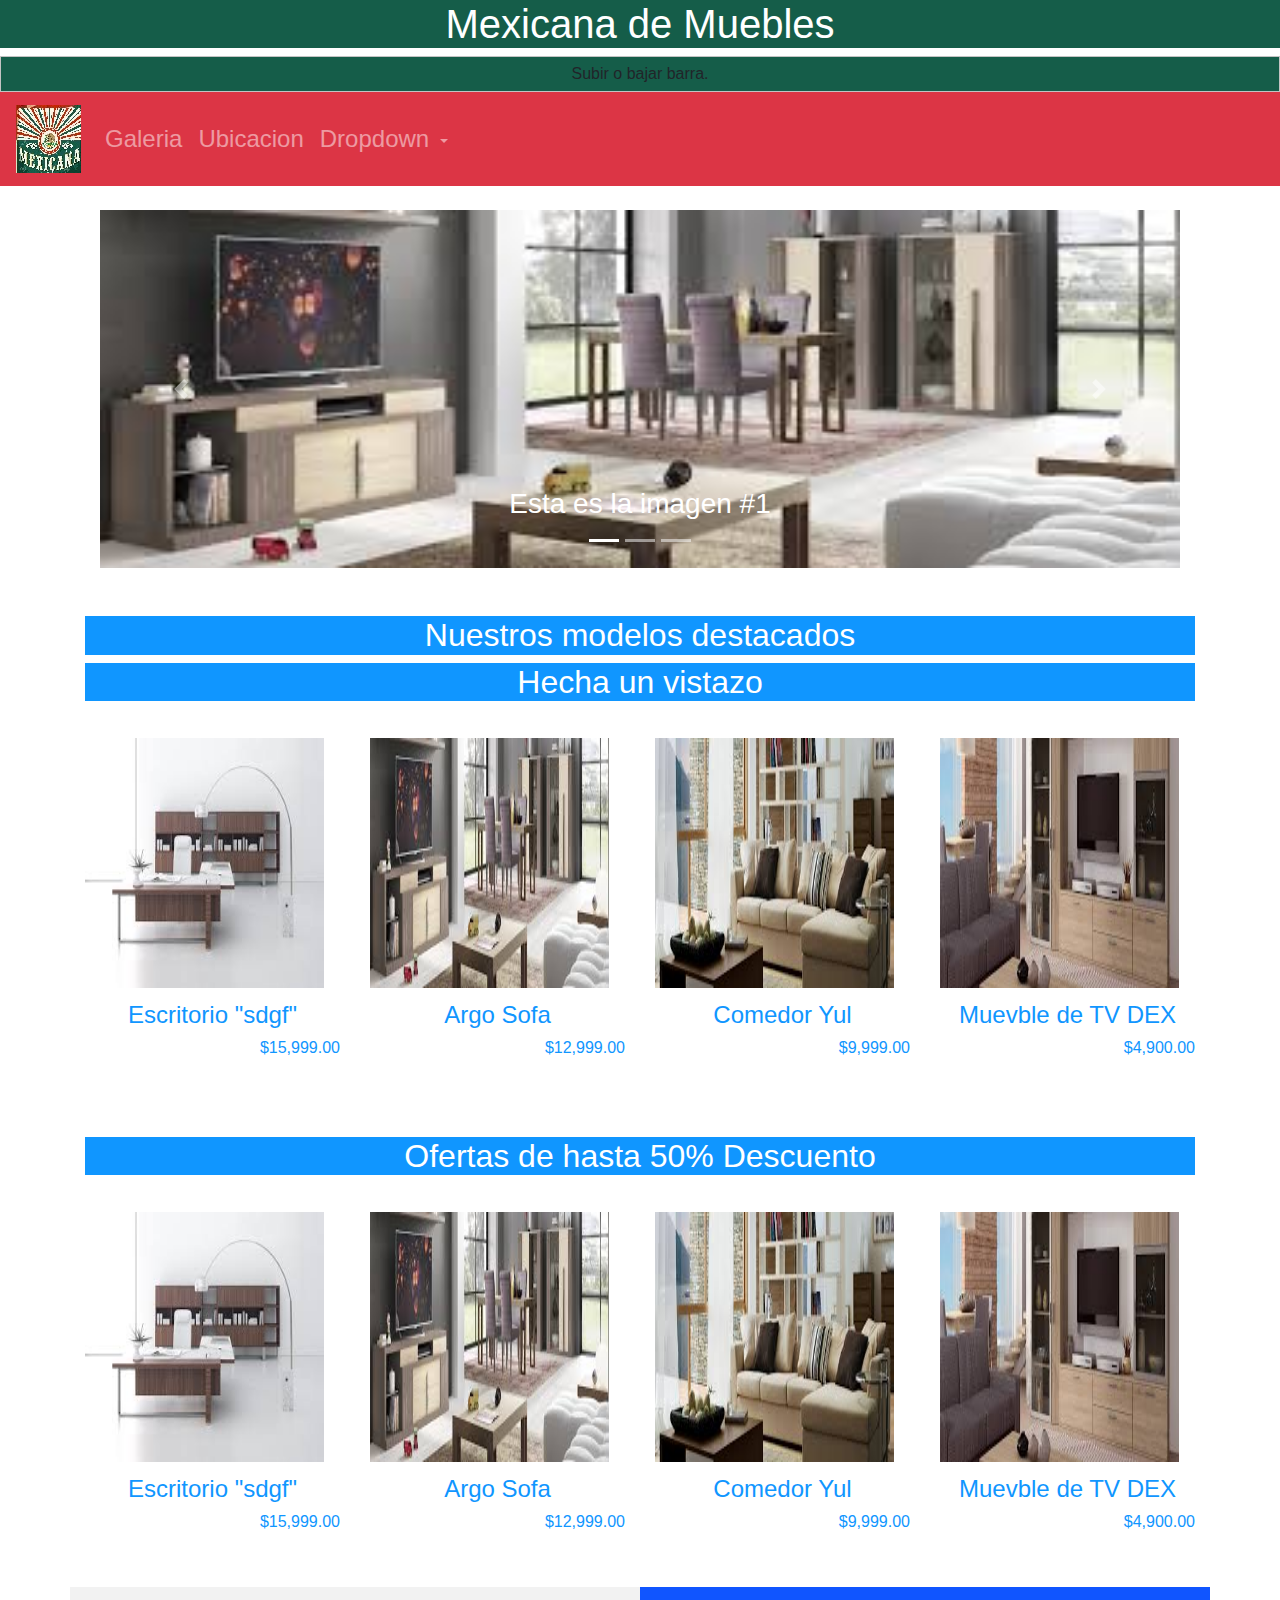
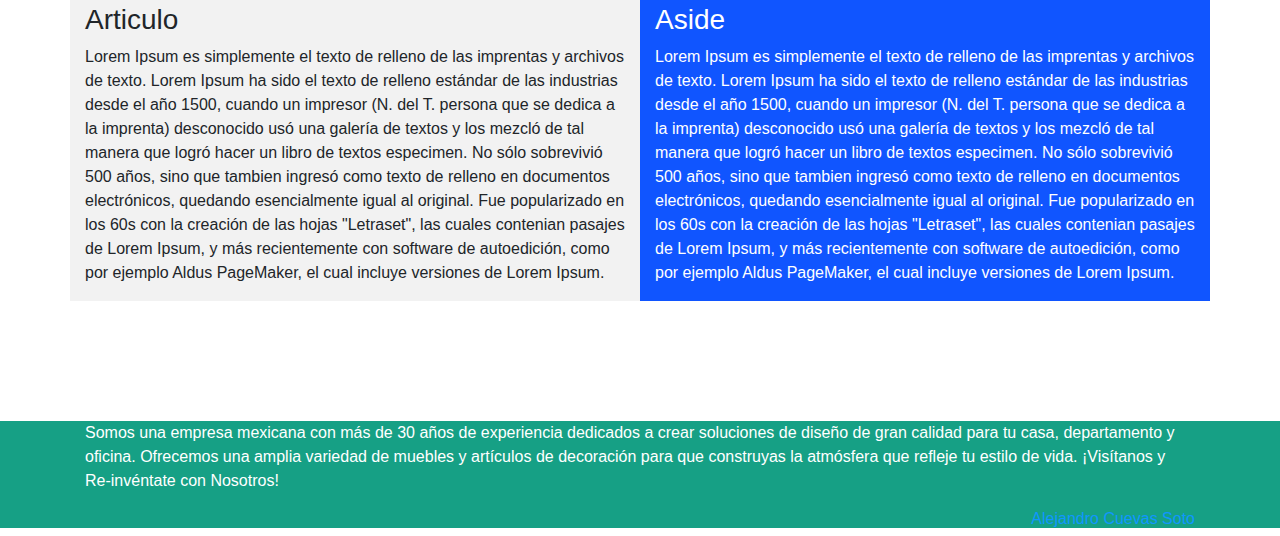
<file: index.html>
<!DOCTYPE html>
<html>
<head>
	<meta charset="UTF-8">
	<title>Mexicana de Muebles</title>
	<meta name="viewport" content="whidth=device-width, user-scalable=no, initial-scale=1.0, maximun-scale=1.0, minimun-scale=1.0">
	<link rel="stylesheet" href="css/bootstrap.min.css">
	<link rel="stylesheet" href="estilos.css">
	<link rel="stylesheet" href="estilosimg.css">
	<script src="https://ajax.googleapis.com/ajax/libs/jquery/3.4.1/jquery.min.js"></script>
	<script> 
	$(document).ready(function(){
  	$("#flip").click(function(){
    	$("#panel").slideToggle("slow");
  	});
	});
	</script>
</head>
<body>
	<header>
		<div class="container">
			<h1 class="text-center"> Mexicana de Muebles </h1>
		</div>
	</header>
	<div id="flip">Subir o bajar barra. </div>
	<div id="panel">
	<nav class="navbar navbar-expand-lg navbar-dark bg-danger">
  <a class="navbar-brand" href="#"><img src="imagenes/mexicana.jpg" whidth="25"></a>
  <button class="navbar-toggler" type="button" data-toggle="collapse" data-target="#navbarSupportedContent" aria-controls="navbarSupportedContent" aria-expanded="false" aria-label="Toggle navigation">
    <span class="navbar-toggler-icon"></span>
  </button>

  <div class="collapse navbar-collapse" id="navbarSupportedContent">
    <ul class="navbar-nav mr-auto">
      <li class="nav-item">
        <a class="nav-link" href="galeria.html"><font size=5>Galeria</font></a>
      </li>
	  <!-- <li class="nav-item">
        <a class="nav-link" href="#"><font size=5>Link</font></a>
      </li> -->
	  <li class="nav-item">
        <a class="nav-link" href="https://goo.gl/maps/YE7Pbct2PkJrg99L8" target="_blank"><font size=5>Ubicacion</font></a>
      </li>
      <li class="nav-item dropdown">
        <a class="nav-link dropdown-toggle" href="#" id="navbarDropdown" role="button" data-toggle="dropdown" aria-haspopup="true" aria-expanded="false"><font size=5>
		Dropdown
        </font></a>
        <div class="dropdown-menu" aria-labelledby="navbarDropdown">
          <a class="dropdown-item" href="#">Action</a>
          <a class="dropdown-item" href="#">Another action</a>
          <div class="dropdown-divider"></div>
          <a class="dropdown-item" href="#">Something else here</a>
        </div>
      </li>
    </ul>
  </div>
</nav>
</div>
	
	<div class="container">
		<br>
		<div class="col-md-12">
			<div id="carouselExampleIndicators" class="carousel slide" data-ride="carousel">
				<ol class="carousel-indicators">
					<li data-target="#carouselExampleIndicators" data-slide-to="0" class="active"></li>
					<li data-target="#carouselExampleIndicators" data-slide-to="1"></li>
					<li data-target="#carouselExampleIndicators" data-slide-to="2"></li>
				</ol>
				
				<div class="carousel-inner">
					<div class="carousel-item active">
						<img src="imagenes/muestra2.jpg" class="d-block w-100" alt="First slide">
							<div class="carousel-caption">
								<h3> Esta es la imagen #1</h3>
							</div>
					</div>
					<div class="carousel-item">
						<img src="imagenes/muestra3.jpg" class="d-block w-100" alt="Second slide">
							<div class="carousel-caption">
								<h3> Esta es la imagen #2</h3>
							</div>
					</div>
					<div class="carousel-item">
						<img src="imagenes/muestra4.jpg" class="d-block w-100" alt="Third slide">
							<div class="carousel-caption">
								<h3> Esta es la imagen #3</h3>
							</div>
					</div>
				</div>
			<a class="carousel-control-prev" href="#carouselExampleIndicators" role="button" data-slide="prev">
				<span class="carousel-control-prev-icon" aria-hidden="true"></span>
				<span class="sr-only">Anterior</span>
			</a>
			<a class="carousel-control-next" href="#carouselExampleIndicators" role="button" data-slide="next">
				<span class="carousel-control-next-icon" aria-hidden="true"></span>
				<span class="sr-only">Siguiente</span>
			</a>
			</div>
		</div>
	</div>
	
	<section id="galeria" class="container">
		<div class="text-center pt-5">
			<h2 color=blue> Nuestros modelos destacados </h2>
				<h2> Hecha un vistazo </h2>
				<br>
		</div>
		<div class="row">
			<div class="col-lg-3 col-md-6 col-sm-12">
				<a class="navbar-brand" href="galeria.html"><img src="imagenes/muestra1.jpg" alt="Galeria Imagenes"></a>
				<h4 class="text-center pt-2"> Escritorio "sdgf"</h4>
				<h6 class="text-right pt-0"> $15,999.00 </h6>
			</div>
			<div class="col-lg-3 col-md-6 col-sm-12">
				<a class="navbar-brand" href="galeria.html"><img src="imagenes/muestra2.jpg" alt="Galeria Imagenes"></a>
				<h4 class="text-center pt-2"> Argo Sofa </h4>
				<h6 class="text-right pt-0"> $12,999.00 </h6>
			</div>
			<div class="col-lg-3 col-md-6 col-sm-12">
				<a class="navbar-brand" href="galeria.html"><img src="imagenes/muestra3.jpg" alt="Galeria Imagenes"></a>
				<h4 class="text-center pt-2"> Comedor Yul </h4>
				<h6 class="text-right pt-0"> $9,999.00 </h6>
			</div>
			<div class="col-lg-3 col-md-6 col-sm-12">
				<a class="navbar-brand" href="galeria.html"><img src="imagenes/muestra4.jpg" alt="Galeria Imagenes"></a>
				<h4 class="text-center pt-2"> Muevble de TV DEX </h4>
				<h6 class="text-right pt-0"> $4,900.00 </h6>
			</div>
		</div>
	</section>
	<br>
	
	<section id="galeria" class="container">
		<div class="text-center pt-5">
			<h2> Ofertas de hasta 50% Descuento </h2>
				<br>
		</div>
		<div class="row">
			<div class="col-lg-3 col-md-6 col-sm-12">
				<a class="navbar-brand" href="galeria.html"><img src="imagenes/muestra1.jpg" alt="Galeria Imagenes"></a>
				<h4 class="text-center pt-2"> Escritorio "sdgf"</h4>
				<h6 class="text-right pt-0"> $15,999.00 </h6>
			</div>
			<div class="col-lg-3 col-md-6 col-sm-12">
				<a class="navbar-brand" href="galeria.html"><img src="imagenes/muestra2.jpg" alt="Galeria Imagenes"></a>
				<h4 class="text-center pt-2"> Argo Sofa </h4>
				<h6 class="text-right pt-0"> $12,999.00 </h6>
			</div>
			<div class="col-lg-3 col-md-6 col-sm-12">
				<a class="navbar-brand" href="galeria.html"><img src="imagenes/muestra3.jpg" alt="Galeria Imagenes"></a>
				<h4 class="text-center pt-2"> Comedor Yul </h4>
				<h6 class="text-right pt-0"> $9,999.00 </h6>
			</div>
			<div class="col-lg-3 col-md-6 col-sm-12">
				<a class="navbar-brand" href="galeria.html"><img src="imagenes/muestra4.jpg" alt="Galeria Imagenes"></a>
				<h4 class="text-center pt-2"> Muevble de TV DEX </h4>
				<h6 class="text-right pt-0"> $4,900.00 </h6>
			</div>
		</div>
	</section>
	<br><br>
	
	<div class="container">
	<section class="main row">
		<article class="col-xs-12 col-sm-8 col-md-6 col-lg-6">
			<p>
				<h3>Articulo</h3>
				Lorem Ipsum es simplemente el texto de relleno de las imprentas y archivos de texto. Lorem Ipsum ha sido el texto de relleno estándar de las industrias desde el año 1500, cuando un impresor (N. del T. persona que se dedica a la imprenta) desconocido usó una galería de textos y los mezcló de tal manera que logró hacer un libro de textos especimen. No sólo sobrevivió 500 años, sino que tambien ingresó como texto de relleno en documentos electrónicos, quedando esencialmente igual al original. Fue popularizado en los 60s con la creación de las hojas "Letraset", las cuales contenian pasajes de Lorem Ipsum, y más recientemente con software de autoedición, como por ejemplo Aldus PageMaker, el cual incluye versiones de Lorem Ipsum.
			</p>
		</article>
		<aside class="col-xs-12 col-sm-4 col-md-6 col-lg-6">
			<p>
				<h3>Aside</h3>
				Lorem Ipsum es simplemente el texto de relleno de las imprentas y archivos de texto. Lorem Ipsum ha sido el texto de relleno estándar de las industrias desde el año 1500, cuando un impresor (N. del T. persona que se dedica a la imprenta) desconocido usó una galería de textos y los mezcló de tal manera que logró hacer un libro de textos especimen. No sólo sobrevivió 500 años, sino que tambien ingresó como texto de relleno en documentos electrónicos, quedando esencialmente igual al original. Fue popularizado en los 60s con la creación de las hojas "Letraset", las cuales contenian pasajes de Lorem Ipsum, y más recientemente con software de autoedición, como por ejemplo Aldus PageMaker, el cual incluye versiones de Lorem Ipsum.
			</p>
		</aside>	
	</section>
	</div>
	<br><br><br><br><br>
	
	<footer>
		<div class="container">
		<p> Somos una empresa mexicana con más de 30 años de experiencia dedicados a
		crear soluciones de diseño de gran calidad para tu casa, departamento y oficina.
		Ofrecemos una amplia variedad de muebles y artículos de decoración para que
		construyas la atmósfera que refleje tu estilo de vida. ¡Visítanos y Re-invéntate con Nosotros!</p>
		<h6 class="text-right">Alejandro Cuevas Soto</h6>
		</div>
	</footer>
	
	<script src="js/jquery.js"></script>
	<script src="js/bootstrap.min.js"></script>
</body>
</html>
</file>
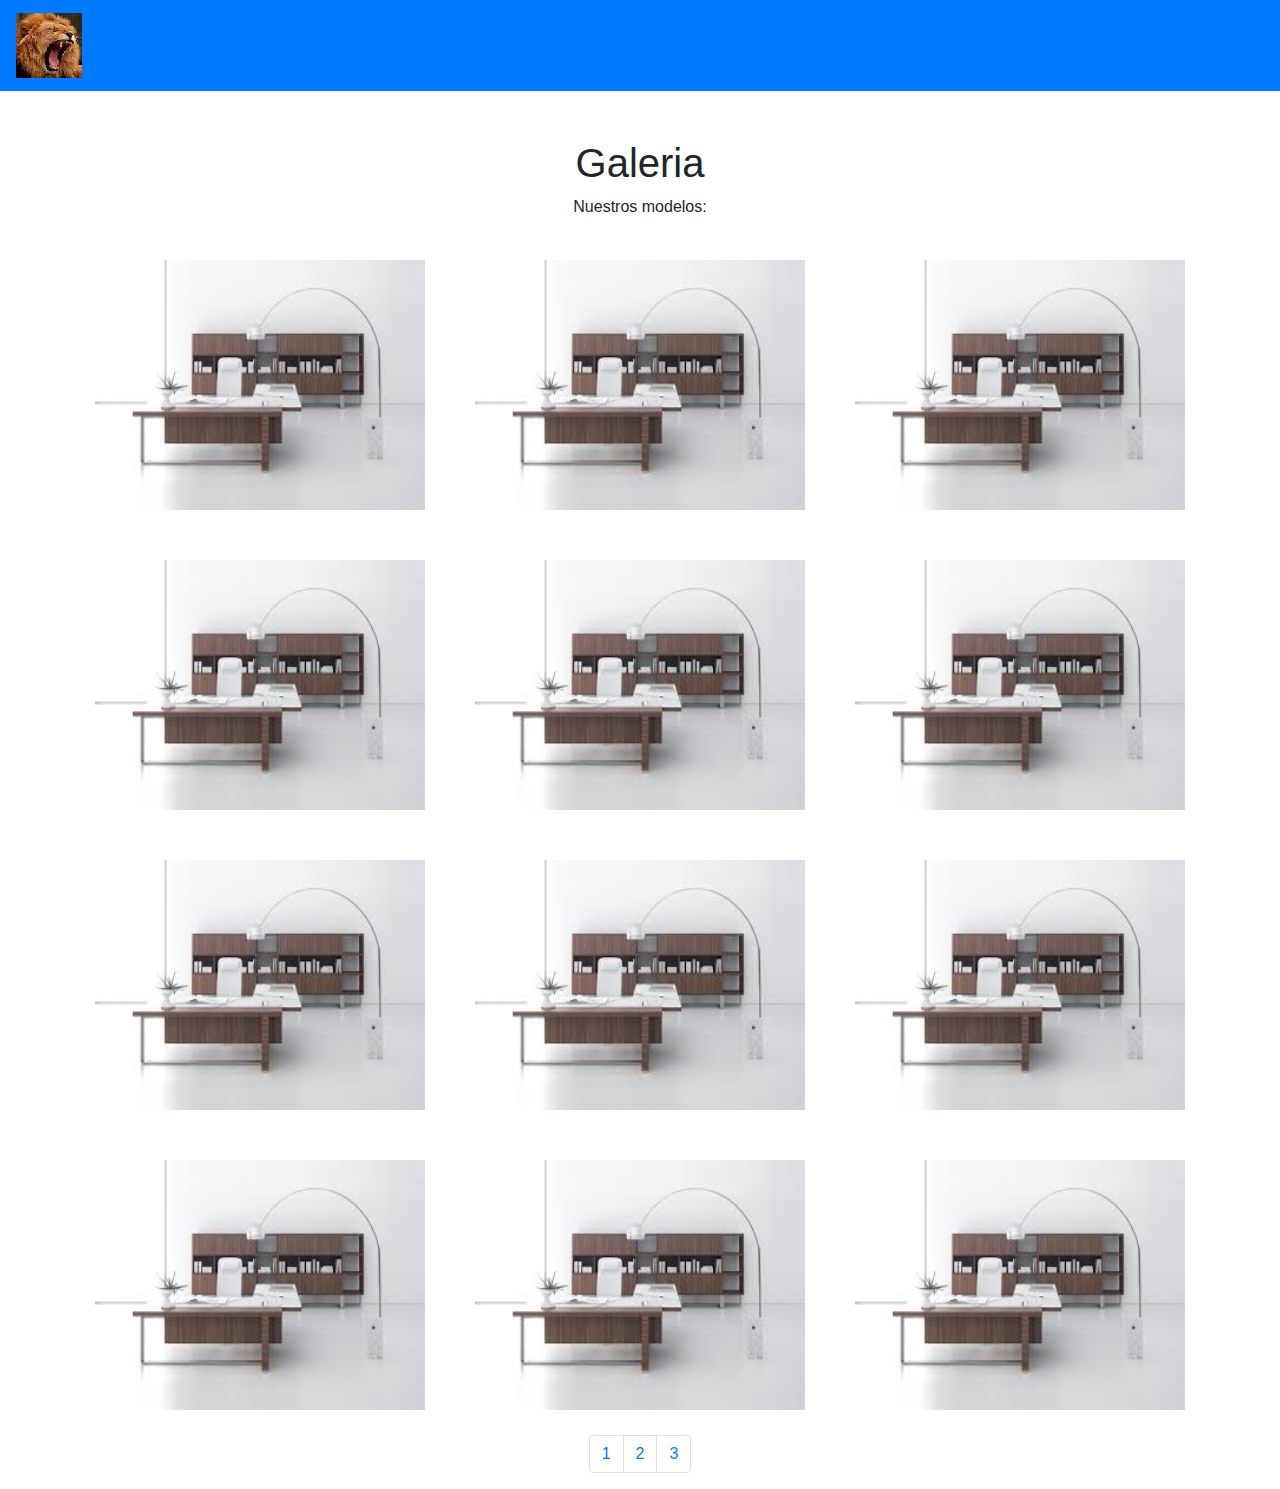
<file: galeria.html>
<!DOCTYPE html>
<html lang="en">
<head>
	<meta charset="UTF-8">
	<title>Galeria</title>
	<meta name="viewport" content="whidth=device-width, user-scalable=no, initial-scale=1.0, maximun-scale=1.0, minimun-scale=1.0">
	<link rel="stylesheet" href="css/bootstrap.min.css">
	<link rel="stylesheet" href="estilosimg.css">
</head>
<body>

<nav class="navbar navbar-expand-lg navbar-dark bg-primary">
  <a class="navbar-brand" href="index.html"><img src="imagenes/leon.jpg" whidth="25"></a>
  <button class="navbar-toggler" type="button" data-toggle="collapse" data-target="#navbarSupportedContent" aria-controls="navbarSupportedContent" aria-expanded="false" aria-label="Toggle navigation">
    <span class="navbar-toggler-icon"></span>
  </button>
</nav>

	<section id="galeria" class="container">
		<div class="text-center pt-5">
			<h1> Galeria </h1>
				<p> Nuestros modelos: </p>
		</div>
		<div class="row">
			<div class="col-lg-4 col-md-6 col-sm-12">
				<img src="imagenes/muestra1.jpg" alt="Galeria Imagenes">
			</div>
			<div class="col-lg-4 col-md-6 col-sm-12">
				<img src="imagenes/muestra1.jpg" alt="Galeria Imagenes">
			</div>
			<div class="col-lg-4 col-md-6 col-sm-12">
				<img src="imagenes/muestra1.jpg" alt="Galeria Imagenes">
			</div>
			<div class="col-lg-4 col-md-6 col-sm-12">
				<img src="imagenes/muestra1.jpg" alt="Galeria Imagenes">
			</div>
			<div class="col-lg-4 col-md-6 col-sm-12">
				<img src="imagenes/muestra1.jpg" alt="Galeria Imagenes">
			</div>
			<div class="col-lg-4 col-md-6 col-sm-12">
				<img src="imagenes/muestra1.jpg" alt="Galeria Imagenes">
			</div>
			<div class="col-lg-4 col-md-6 col-sm-12">
				<img src="imagenes/muestra1.jpg" alt="Galeria Imagenes">
			</div>
			<div class="col-lg-4 col-md-6 col-sm-12">
				<img src="imagenes/muestra1.jpg" alt="Galeria Imagenes">
			</div>
			<div class="col-lg-4 col-md-6 col-sm-12">
				<img src="imagenes/muestra1.jpg" alt="Galeria Imagenes">
			</div>
			<div class="col-lg-4 col-md-6 col-sm-12">
				<img src="imagenes/muestra1.jpg" alt="Galeria Imagenes">
			</div>
			<div class="col-lg-4 col-md-6 col-sm-12">
				<img src="imagenes/muestra1.jpg" alt="Galeria Imagenes">
			</div>
			<div class="col-lg-4 col-md-6 col-sm-12">
				<img src="imagenes/muestra1.jpg" alt="Galeria Imagenes">
			</div>
		</div>
	</section>
	
	<nav aria-label="Page navigation example">
  <ul class="pagination justify-content-center">
    <li class="page-item"><a class="page-link" href="galeria.html">1</a></li>
    <li class="page-item"><a class="page-link" href="galeria2.html">2</a></li>
    <li class="page-item"><a class="page-link" href="galeria3.html">3</a></li>
  </ul>
</nav>
	
	<script src="js/jquery.js"></script>
	<script src="js/bootstrap.min.js"></script>
</body>
</html>
</file>
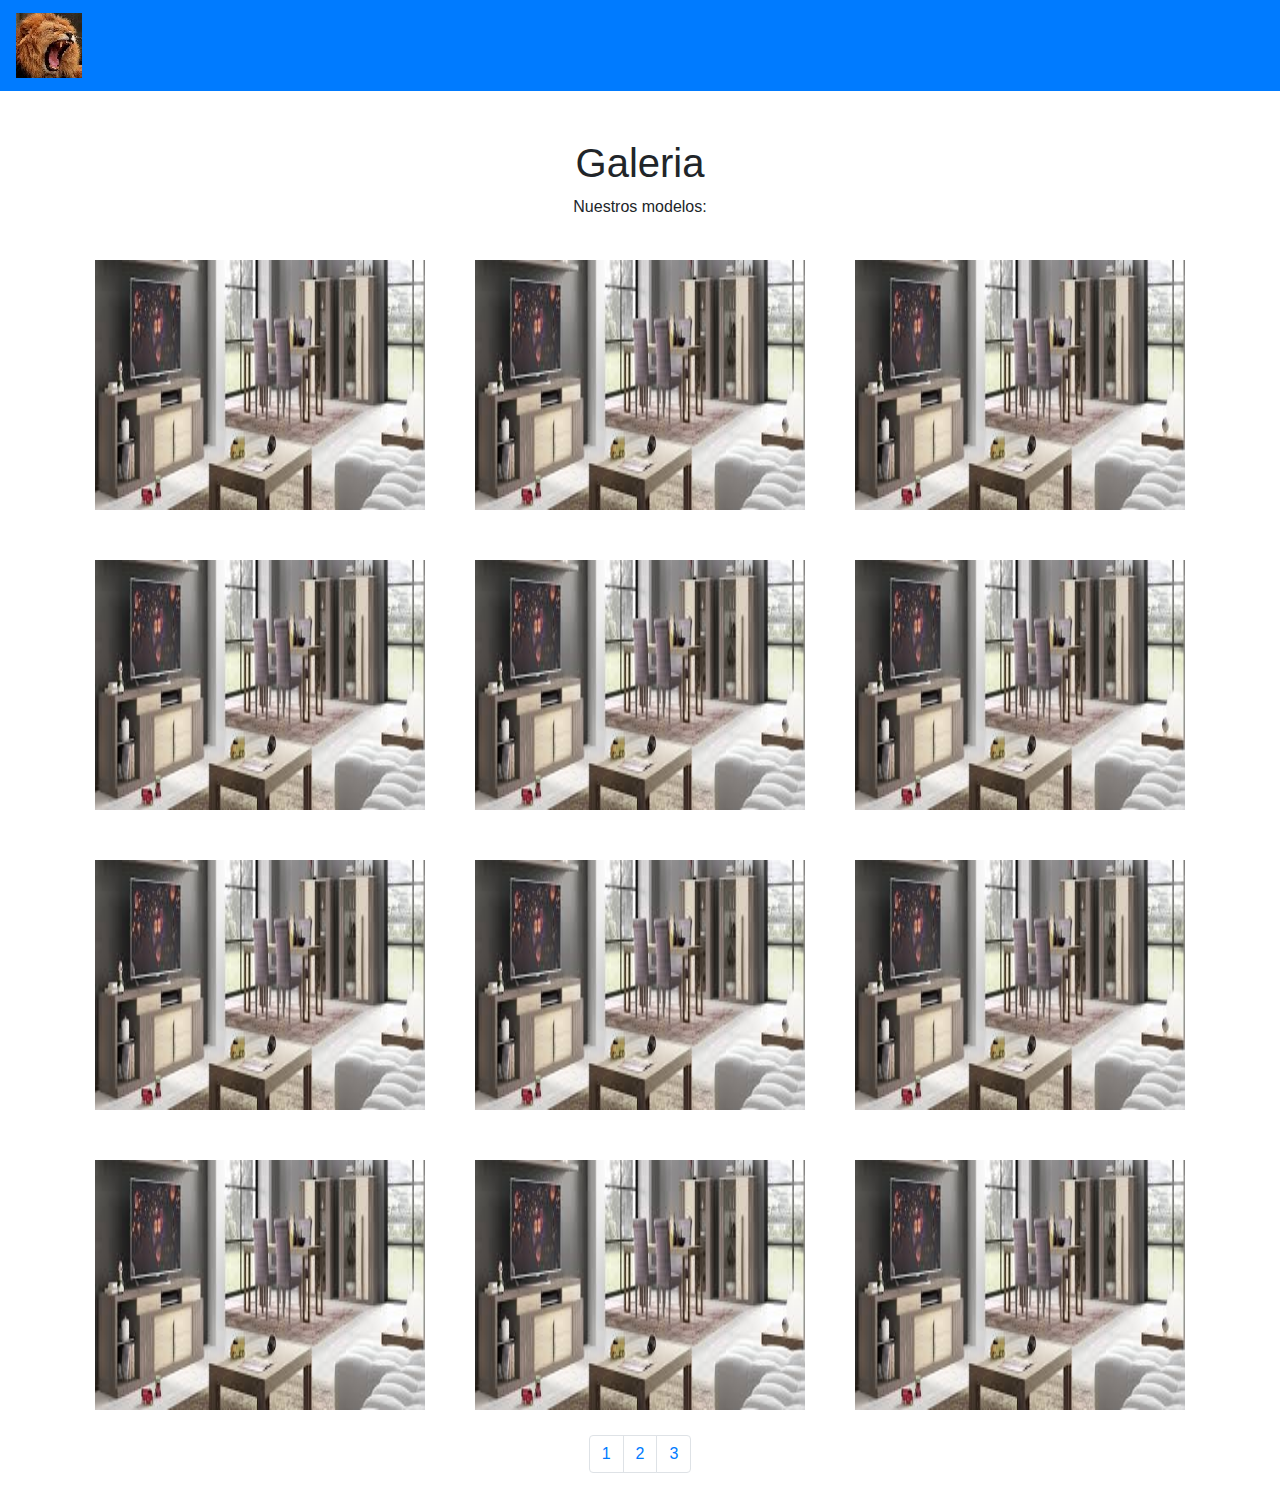
<file: galeria2.html>
<!DOCTYPE html>
<html lang="en">
<head>
	<meta charset="UTF-8">
	<title>Galeria</title>
	<meta name="viewport" content="whidth=device-width, user-scalable=no, initial-scale=1.0, maximun-scale=1.0, minimun-scale=1.0">
	<link rel="stylesheet" href="css/bootstrap.min.css">
	<link rel="stylesheet" href="estilosimg.css">
</head>
<body>

<nav class="navbar navbar-expand-lg navbar-dark bg-primary">
  <a class="navbar-brand" href="index.html"><img src="imagenes/leon.jpg" whidth="25"></a>
  <button class="navbar-toggler" type="button" data-toggle="collapse" data-target="#navbarSupportedContent" aria-controls="navbarSupportedContent" aria-expanded="false" aria-label="Toggle navigation">
    <span class="navbar-toggler-icon"></span>
  </button>
</nav>

	<section id="galeria" class="container">
		<div class="text-center pt-5">
			<h1> Galeria </h1>
				<p> Nuestros modelos: </p>
		</div>
		<div class="row">
			<div class="col-lg-4 col-md-6 col-sm-12">
				<img src="imagenes/muestra2.jpg" alt="Galeria Imagenes">
			</div>
			<div class="col-lg-4 col-md-6 col-sm-12">
				<img src="imagenes/muestra2.jpg" alt="Galeria Imagenes">
			</div>
			<div class="col-lg-4 col-md-6 col-sm-12">
				<img src="imagenes/muestra2.jpg" alt="Galeria Imagenes">
			</div>
			<div class="col-lg-4 col-md-6 col-sm-12">
				<img src="imagenes/muestra2.jpg" alt="Galeria Imagenes">
			</div>
			<div class="col-lg-4 col-md-6 col-sm-12">
				<img src="imagenes/muestra2.jpg" alt="Galeria Imagenes">
			</div>
			<div class="col-lg-4 col-md-6 col-sm-12">
				<img src="imagenes/muestra2.jpg" alt="Galeria Imagenes">
			</div>
			<div class="col-lg-4 col-md-6 col-sm-12">
				<img src="imagenes/muestra2.jpg" alt="Galeria Imagenes">
			</div>
			<div class="col-lg-4 col-md-6 col-sm-12">
				<img src="imagenes/muestra2.jpg" alt="Galeria Imagenes">
			</div>
			<div class="col-lg-4 col-md-6 col-sm-12">
				<img src="imagenes/muestra2.jpg" alt="Galeria Imagenes">
			</div>
			<div class="col-lg-4 col-md-6 col-sm-12">
				<img src="imagenes/muestra2.jpg" alt="Galeria Imagenes">
			</div>
			<div class="col-lg-4 col-md-6 col-sm-12">
				<img src="imagenes/muestra2.jpg" alt="Galeria Imagenes">
			</div>
			<div class="col-lg-4 col-md-6 col-sm-12">
				<img src="imagenes/muestra2.jpg" alt="Galeria Imagenes">
			</div>
		</div>
	</section>
	
	<nav aria-label="Page navigation example">
  <ul class="pagination justify-content-center">
    <li class="page-item"><a class="page-link" href="galeria.html">1</a></li>
    <li class="page-item"><a class="page-link" href="galeria2.html">2</a></li>
    <li class="page-item"><a class="page-link" href="galeria3.html">3</a></li>
  </ul>
</nav>
	
	<script src="js/jquery.js"></script>
	<script src="js/bootstrap.min.js"></script>
</body>
</html>
</file>
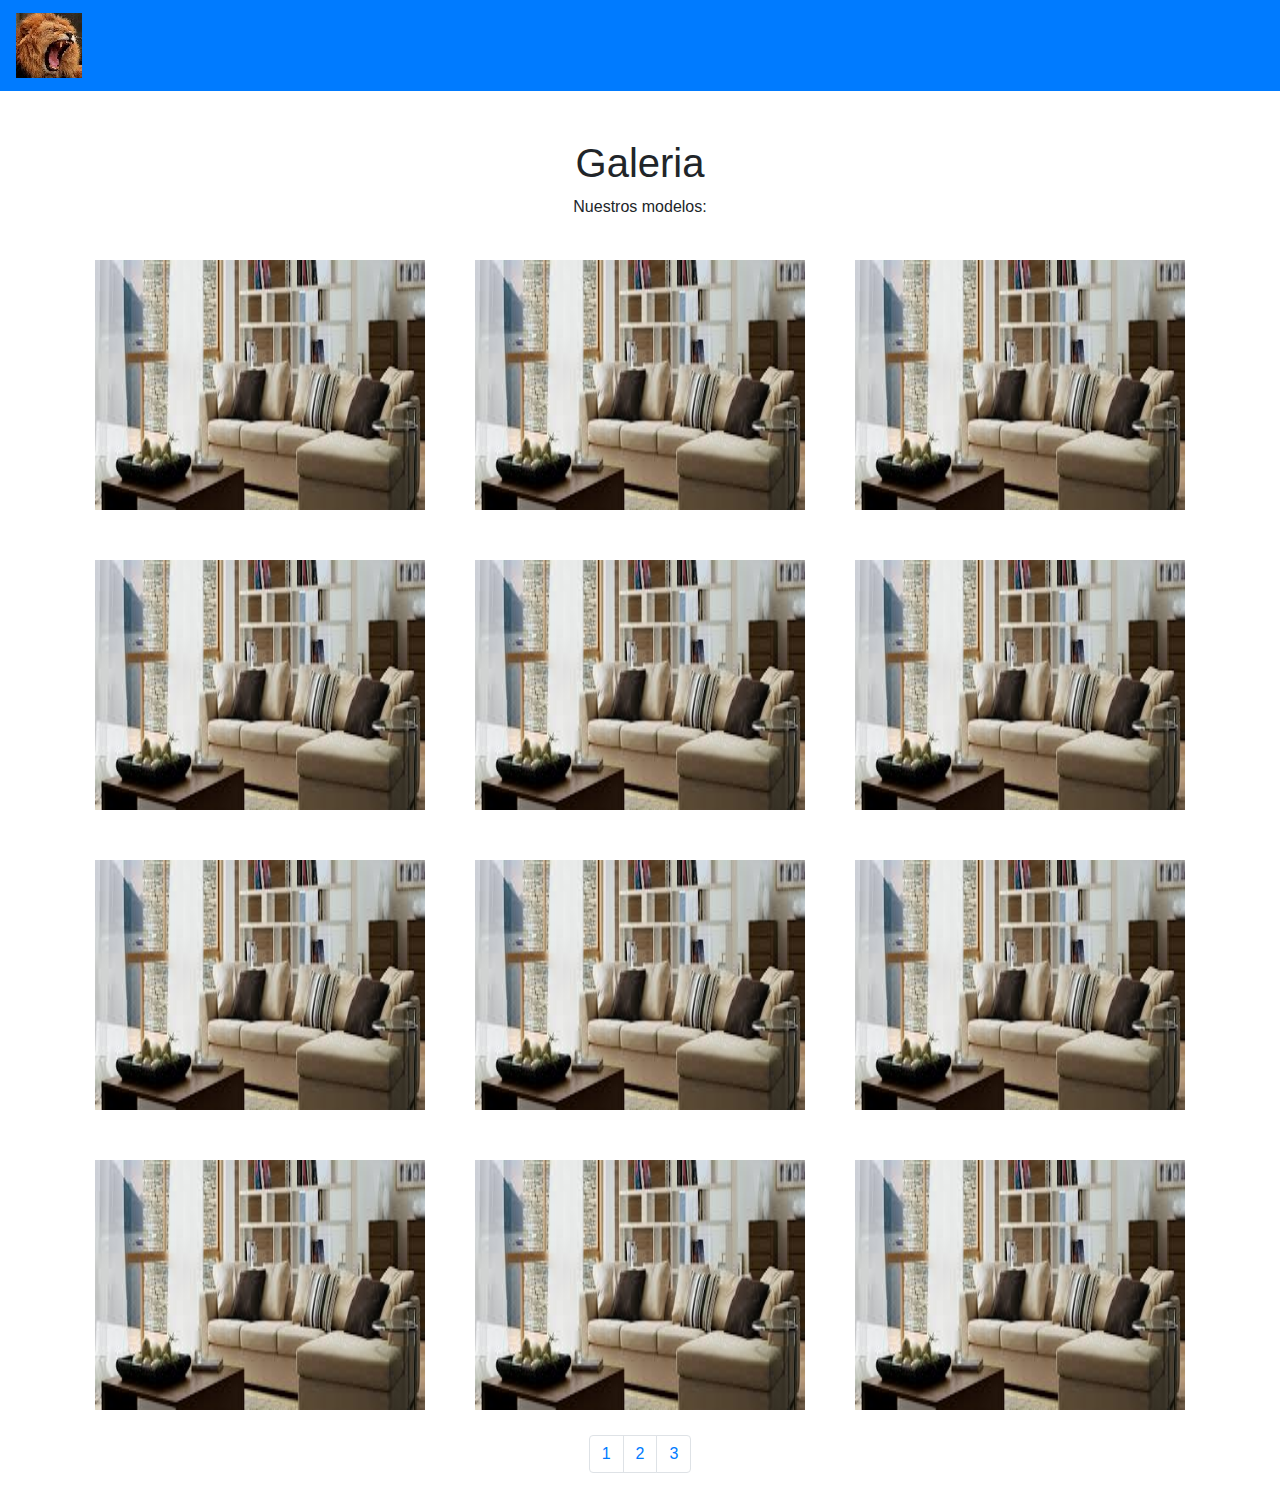
<file: galeria3.html>
<!DOCTYPE html>
<html lang="en">
<head>
	<meta charset="UTF-8">
	<title>Galeria</title>
	<meta name="viewport" content="whidth=device-width, user-scalable=no, initial-scale=1.0, maximun-scale=1.0, minimun-scale=1.0">
	<link rel="stylesheet" href="css/bootstrap.min.css">
	<link rel="stylesheet" href="estilosimg.css">
</head>
<body>

<nav class="navbar navbar-expand-lg navbar-dark bg-primary">
  <a class="navbar-brand" href="index.html"><img src="imagenes/leon.jpg" whidth="25"></a>
  <button class="navbar-toggler" type="button" data-toggle="collapse" data-target="#navbarSupportedContent" aria-controls="navbarSupportedContent" aria-expanded="false" aria-label="Toggle navigation">
    <span class="navbar-toggler-icon"></span>
  </button>
</nav>

	<section id="galeria" class="container">
		<div class="text-center pt-5">
			<h1> Galeria </h1>
				<p> Nuestros modelos: </p>
		</div>
		<div class="row">
			<div class="col-lg-4 col-md-6 col-sm-12">
				<img src="imagenes/muestra3.jpg" alt="Galeria Imagenes">
			</div>
			<div class="col-lg-4 col-md-6 col-sm-12">
				<img src="imagenes/muestra3.jpg" alt="Galeria Imagenes">
			</div>
			<div class="col-lg-4 col-md-6 col-sm-12">
				<img src="imagenes/muestra3.jpg" alt="Galeria Imagenes">
			</div>
			<div class="col-lg-4 col-md-6 col-sm-12">
				<img src="imagenes/muestra3.jpg" alt="Galeria Imagenes">
			</div>
			<div class="col-lg-4 col-md-6 col-sm-12">
				<img src="imagenes/muestra3.jpg" alt="Galeria Imagenes">
			</div>
			<div class="col-lg-4 col-md-6 col-sm-12">
				<img src="imagenes/muestra3.jpg" alt="Galeria Imagenes">
			</div>
			<div class="col-lg-4 col-md-6 col-sm-12">
				<img src="imagenes/muestra3.jpg" alt="Galeria Imagenes">
			</div>
			<div class="col-lg-4 col-md-6 col-sm-12">
				<img src="imagenes/muestra3.jpg" alt="Galeria Imagenes">
			</div>
			<div class="col-lg-4 col-md-6 col-sm-12">
				<img src="imagenes/muestra3.jpg" alt="Galeria Imagenes">
			</div>
			<div class="col-lg-4 col-md-6 col-sm-12">
				<img src="imagenes/muestra3.jpg" alt="Galeria Imagenes">
			</div>
			<div class="col-lg-4 col-md-6 col-sm-12">
				<img src="imagenes/muestra3.jpg" alt="Galeria Imagenes">
			</div>
			<div class="col-lg-4 col-md-6 col-sm-12">
				<img src="imagenes/muestra3.jpg" alt="Galeria Imagenes">
			</div>
		</div>
	</section>
	
	<nav aria-label="Page navigation example">
  <ul class="pagination justify-content-center">
    <li class="page-item"><a class="page-link" href="galeria.html">1</a></li>
    <li class="page-item"><a class="page-link" href="galeria2.html">2</a></li>
    <li class="page-item"><a class="page-link" href="galeria3.html">3</a></li>
  </ul>
</nav>
	
	<script src="js/jquery.js"></script>
	<script src="js/bootstrap.min.js"></script>
</body>
</html>
</file>
<file: estilos.css>
header{
	background:#155D49;
	color:#fff;
}
.main{
	background:#f2f2f2;
}
.color1{
	background:#34495e;
	color:#fff;
}
aside{
	background:#1055FF;
	color:#fff;
}
footer{
	background:#16a085;
	color:#fff;
}
h2{
	background:#1096FF;
	color:#fff;
}
h4{
	color:#1096FF
}
h6{
	color:#1096FF
}
#flip {
 	 padding: 5px;
 	 text-align: center;
 	 background-color: #155D49;
 	 border: solid 1px #c3c3c3;
		}
</file>
<file: estilosimg.css>
#galeria .col-lg-4{
	margin: 0 !important;
	padding:25px;
}
#galeria img {
	width: 100%;
	height: 250px;
}
#galeria img:hover{
	border: 5px solid #f7f7f7;
}
</file>
